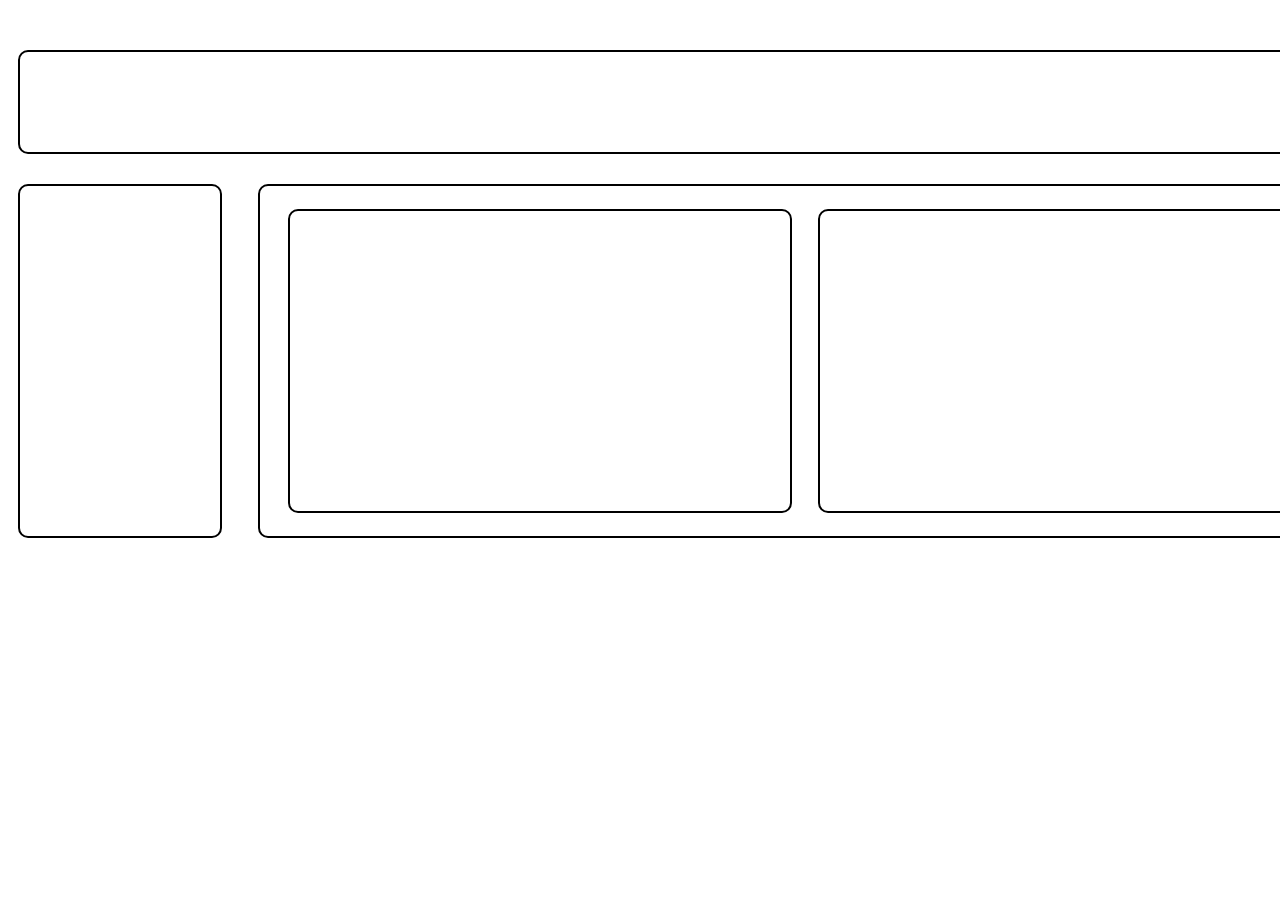
<file: Exercício1/index.html>
<!DOCTYPE html>
<html> 

    <head>
        <title>Questão 1</title>
        <link rel="stylesheet" href="style.css">
    </head>

    <body>
        <div class="Quadrado1"></div>
        <div class="Quadrado2"></div>
        <div class="Quadrado3"></div>
        <div class="Quadrado4"></div>
        <div class="Quadrado5"></div>
    </body>

</html>
</file>
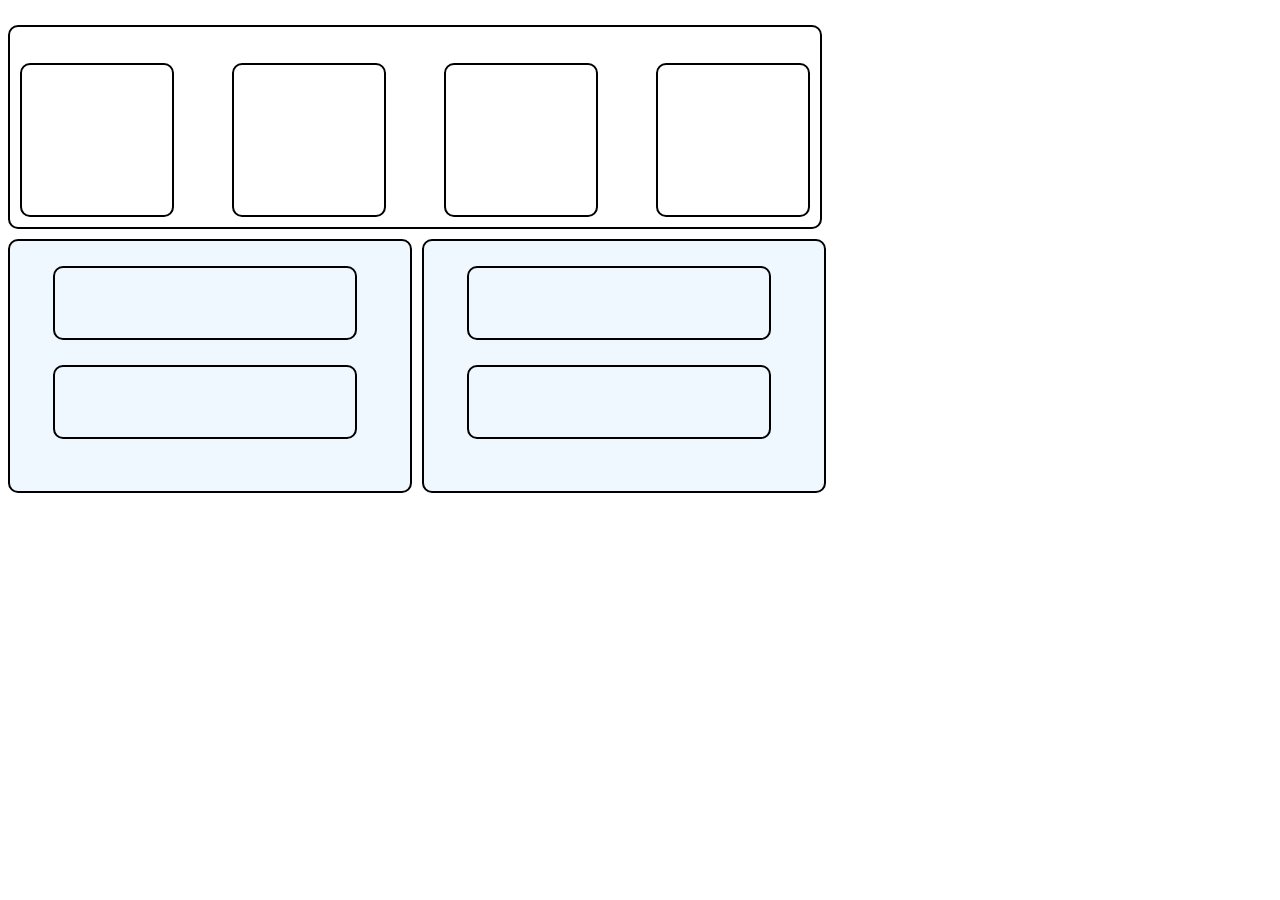
<file: Exercício2/index.html>
<!DOCTYPE html>
<html>

    <head>
        <title>Questão 2</title>
        <link rel="stylesheet" href="style.css">
    </head>

    <body>
        <div class="Container1">
            <div class="Quadrado1"></div>
            <div class="Quadrado2"></div>
            <div class="Quadrado3"></div>
            <div class="Quadrado4"></div>
        </div>
        
        <div class="Container4">

        <div class="Container2">
            <div class="Quadrado5"></div>
            <div class="Quadrado6"></div>
        </div>

        <div class="Container3">
            <div class="Quadrado7"></div>
            <div class="Quadrado8"></div>
        </div>
    </div>

    </body>
  
</html>
</file>
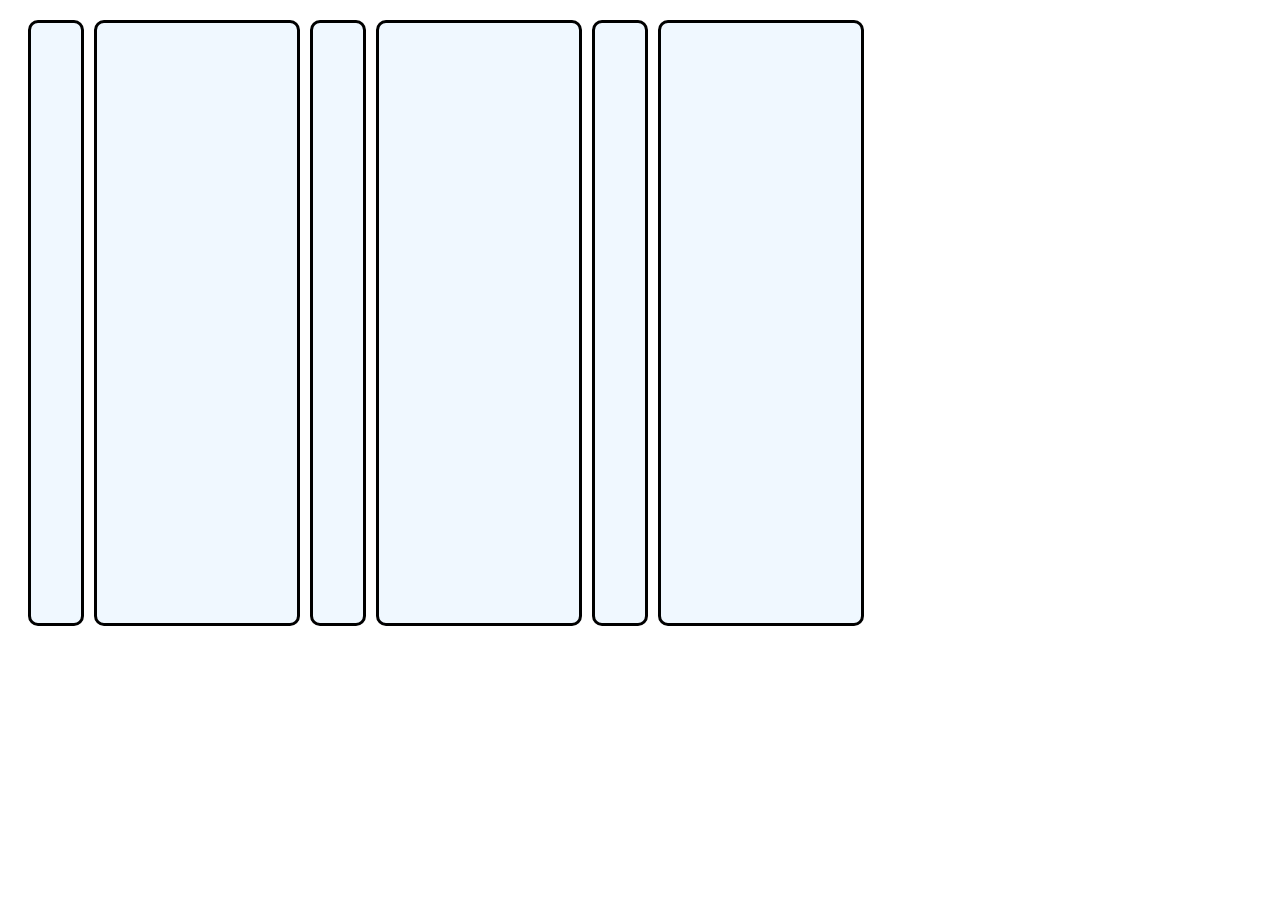
<file: Exercício3/index.html>
<!DOCTYPE html>
<html>

    <head>
        <title>Questão 3</title>
        <link rel="stylesheet" href="style.css">
    </head>

    <body>
        <div class="Container">
            <div class="Quadrado1"></div>
            <div class="Quadrado2"></div>
            <div class="Quadrado3"></div>
            <div class="Quadrado4"></div>
            <div class="Quadrado5"></div>
            <div class="Quadrado6"></div>
        </div>
    </body>
  
</html>
</file>
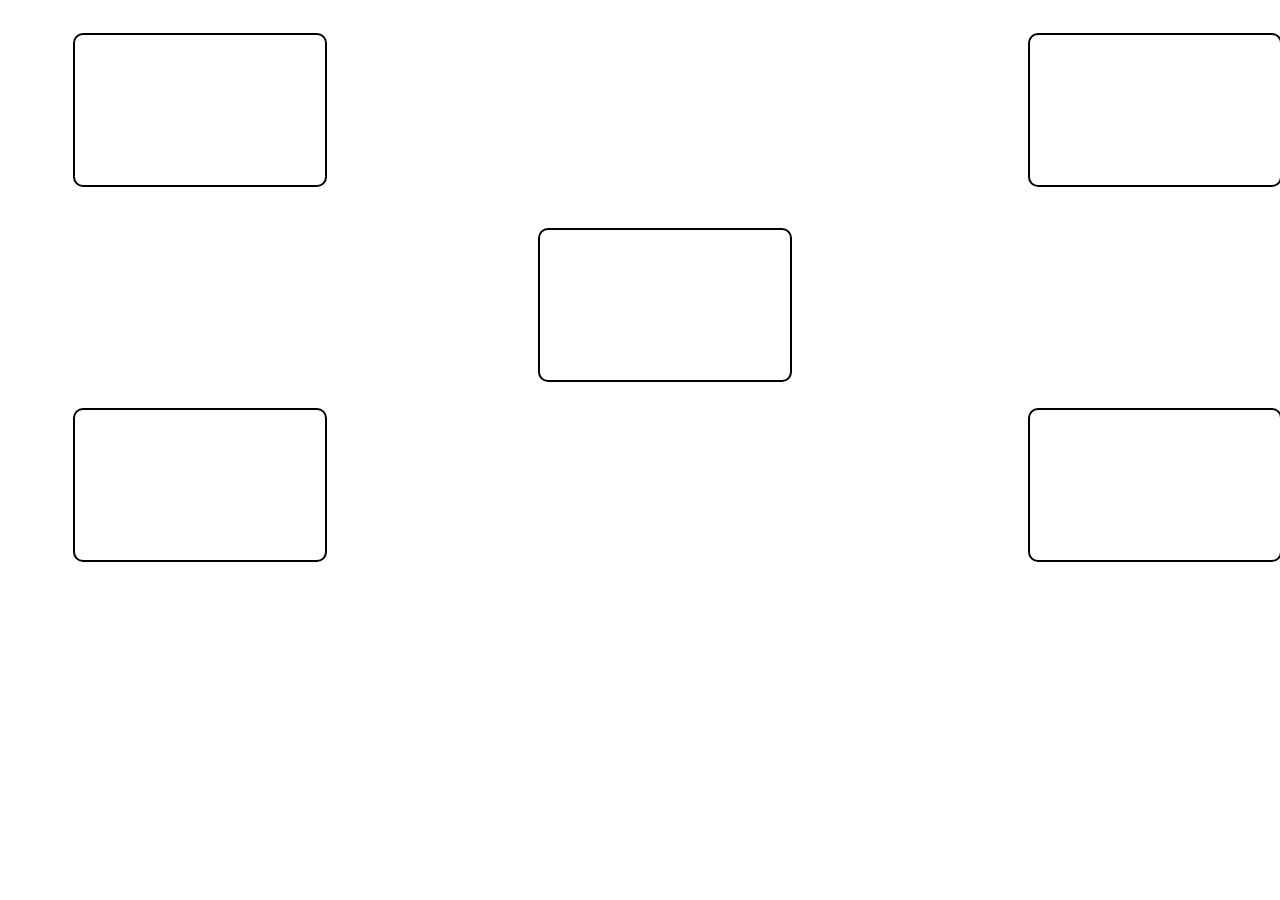
<file: Exercício4/index.html>
<!DOCTYPE html>
<html>
    <head>
        <title>Questão 4</title>
        <link rel="stylesheet" href="style.css">
    </head>

    <body>
        <div class="quadrado1"></div>
        <div class="quadrado2"></div>
        <div class="quadrado3"></div>
        <div class="quadrado4"></div>
        <div class="quadrado5"></div>        
    </body>

</html>
</file>
<file: Exercício1/style.css>
.Quadrado1{
    margin-left: 10px;
    margin-top: 50px ;
    border: 2px solid black;
    border-radius: 10px;
    width: 1320px;
    height: 100px;    
}

.Quadrado2{
    margin-left: 10px;
    margin-top: 30px ;
    border: 2px solid black;
    border-radius: 10px;
    width: 200px;
    height: 350px;
    position:absolute;
    display: inline-block;
}

.Quadrado3{
    margin-left: 250px;
    margin-top: 30px ;
    border: 2px solid black;
    border-radius: 10px;
    width: 1080px;
    height: 350px;
    position:absolute;
    display: inline-block; 

}

.Quadrado4{
    margin-left: 280px;
    margin-top: 55px ;
    border: 2px solid black;
    border-radius: 10px;
    width: 500px;
    height: 300px;
    position:absolute;
    display: inline-block; 
}

.Quadrado5{
    margin-left: 810px;
    margin-top: 55px ;
    border: 2px solid black;
    border-radius: 10px;
    width: 500px;
    height: 300px;
    position:absolute;
    display: inline-block; 
}
</file>
<file: Exercício2/style.css>
.Container1 {
    width: 810px;
    height: 200px;
    margin-top: 25px ;
    border: 2px solid #000000;
    border-radius: 10px;
    display: flex;
    justify-content: space-between;    
    flex-wrap: wrap;
    flex-direction: row;    
    align-items: center;
    align-content: center;
}

.Quadrado1{
    width: 150px;
    height: 150px;
    margin-top: 25px ;
    border: 2px solid #000000;
    border-radius: 10px;
    margin-left: 10px; 
    justify-content: center; 
}

.Quadrado2{
    width: 150px;
    height: 150px;
    margin-top: 25px ;
    border: 2px solid #000000;
    border-radius: 10px;    
}

.Quadrado3{
    width: 150px;
    height: 150px;
    margin-top: 25px ;
    border: 2px solid #000000;
    border-radius: 10px;    
}

.Quadrado4{
    width: 150px;
    height: 150px;
    margin-top: 25px ;
    border: 2px solid #000000;
    border-radius: 10px;   
    margin-right: 10px; 
}

.Container2 {
    width: 400px;
    height: 250px;
    background-color: aliceblue;
    border: 2px solid #000000;
    border-radius: 10px;
    margin-top: 10px;
    display: flex;
    flex-direction: column;
    align-items: center;
    margin-right: 10px;   
     
}

.Quadrado5{
    width: 300px;
    height: 70px;
    background-color: aliceblue;
    border: 2px solid #000000;
    border-radius: 10px;
    margin-top: 25px;
    display: flex;
    justify-content: space-between;
    display: inline-block;
    margin-right: 10px;
}

.Quadrado6{
    width: 300px;
    height: 70px;
    background-color: aliceblue;
    border: 2px solid #000000;
    border-radius: 10px;
    margin-top: 25px;
    display: flex;
    justify-content: space-between;
    display: inline-block;
    margin-right: 10px;
    
}

.Container3 {
    width: 400px;
    height: 250px;
    background-color: aliceblue;
    border: 2px solid #000000;
    border-radius: 10px;
    margin-top: 10px;
    display: flex;
    flex-direction: column;
    align-items: center;
    margin-right: 10px;
    
    
}

.Quadrado7{
    width: 300px;
    height: 70px;
    background-color: aliceblue;
    border: 2px solid #000000;
    border-radius: 10px;
    margin-top: 25px;
    display: flex;
    justify-content: space-between;
    display: inline-block;
    margin-right: 10px;
}

.Quadrado8{
    width: 300px;
    height: 70px;
    background-color: aliceblue;
    border: 2px solid #000000;
    border-radius: 10px;
    margin-top: 25px;
    display: flex;
    justify-content: space-between;
    display: inline-block;
    margin-right: 10px;
}

.Container4{
    display: flex;
}
</file>
<file: Exercício3/style.css>
.Container {
    width: 100%;
    margin: 20px;
    margin: 20px; 
    display: flex; 
    flex-wrap: nowrap; 
    justify-content: flex-start;
}

.Quadrado1 {
    height: 600px;
    width: 50px;
    background-color: aliceblue;
    border-style: solid;
    border-color: black;
    border-radius: 10px;
    margin-right: 10px;      
}

.Quadrado2 {
    height: 600px;
    width: 200px;
    background-color: aliceblue;
    border-style: solid;
    border-color: black;
    border-radius: 10px;
    margin-right: 10px;
}

.Quadrado3 {
    height: 600px;
    width: 50px;
    background-color: aliceblue;
    border-style: solid;
    border-color: black;
    border-radius: 10px;
    margin-right: 10px;
}

.Quadrado4 {
    height: 600px;
    width: 200px;
    background-color: aliceblue;
    border-style: solid;
    border-color: black;
    border-radius: 10px;
    margin-right: 10px;
}

.Quadrado5 {
    height: 600px;
    width: 50px;
    background-color: aliceblue;
    border-style: solid;
    border-color: black;
    border-radius: 10px;
    margin-right: 10px;
}

.Quadrado6 {
    height: 600px;
    width: 200px;
    background-color: aliceblue;
    border-style: solid;
    border-color: black;
    border-radius: 10px;
}
</file>
<file: Exercício4/style.css>
.quadrado1{
    width: 250px;
    height: 150px;
    margin-top: 25px;
    margin-left: 65px;
    border: 2px solid black;
    border-radius: 10px;
    display: inline-block;
    position:absolute;
}

.quadrado2{
    width: 250px;
    height: 150px;
    margin-top: 25px;
    margin-left: 1020px;
    border: 2px solid black;
    border-radius: 10px;
    display: inline-block;
    position:absolute;
}

.quadrado3{
    width: 250px;
    height: 150px;
    margin-top: 400px;
    margin-left: 1020px;
    border: 2px solid black;
    border-radius: 10px;
    display: inline-block;
    position:absolute;
}

.quadrado4{
    width: 250px;
    height: 150px;
    margin-top: 400px;
    margin-left: 65px;
    border: 2px solid black;
    border-radius: 10px;
    display: inline-block;
    position:absolute;
}

.quadrado5{
    width: 250px;
    height: 150px;
    margin-top: 220px;
    margin-left: 530px;
    border: 2px solid black;
    border-radius: 10px;
    display: inline-block;
    position:absolute;
}
</file>
